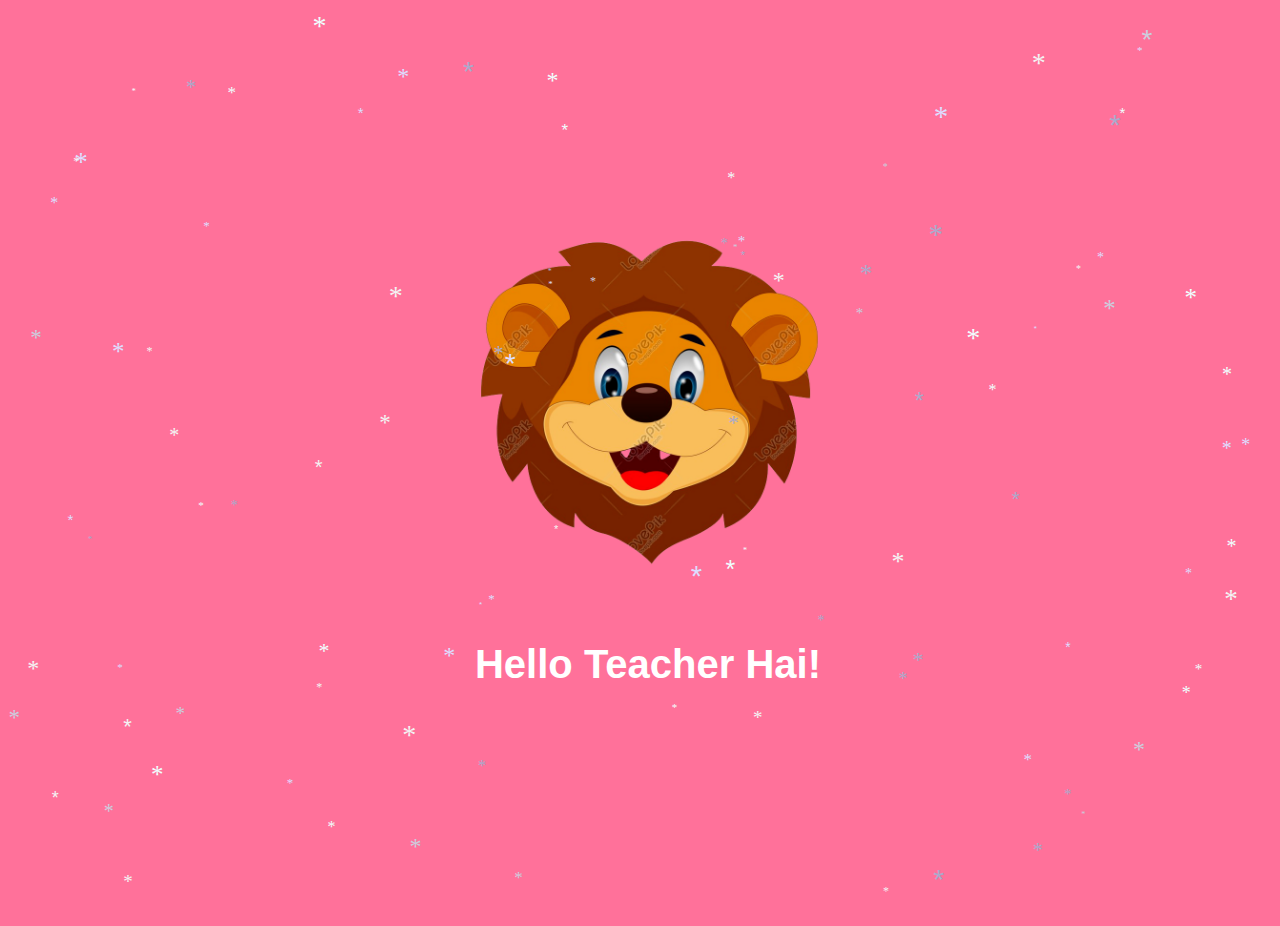
<file: index.html>
<!DOCTYPE html>
<html lang="en">

<head>
    <meta charset="UTF-8">
    <meta http-equiv="X-UA-Compatible" content="IE=edge">
    <meta name="viewport" content="width=device-width, initial-scale=1.0">
    <title>Happy Birthday!!!</title>
    <link rel="stylesheet" href="./css/style.css">
</head>

<body>
    <div class="load">
        <div class="anh">
            <img src="./img/leon.svg">
            <br />
            <h1>Hello Teacher Hai!</h1>
        </div>

    </div>

    <!--Hiệu ứng tuyết rơi-->
    <script src="./js/snow.js"></script>
    <script type="text/javascript" src="./js/show_ads.js"></script>
</body>
<script async defer src="./js/index.js"></script>

</html>
</file>
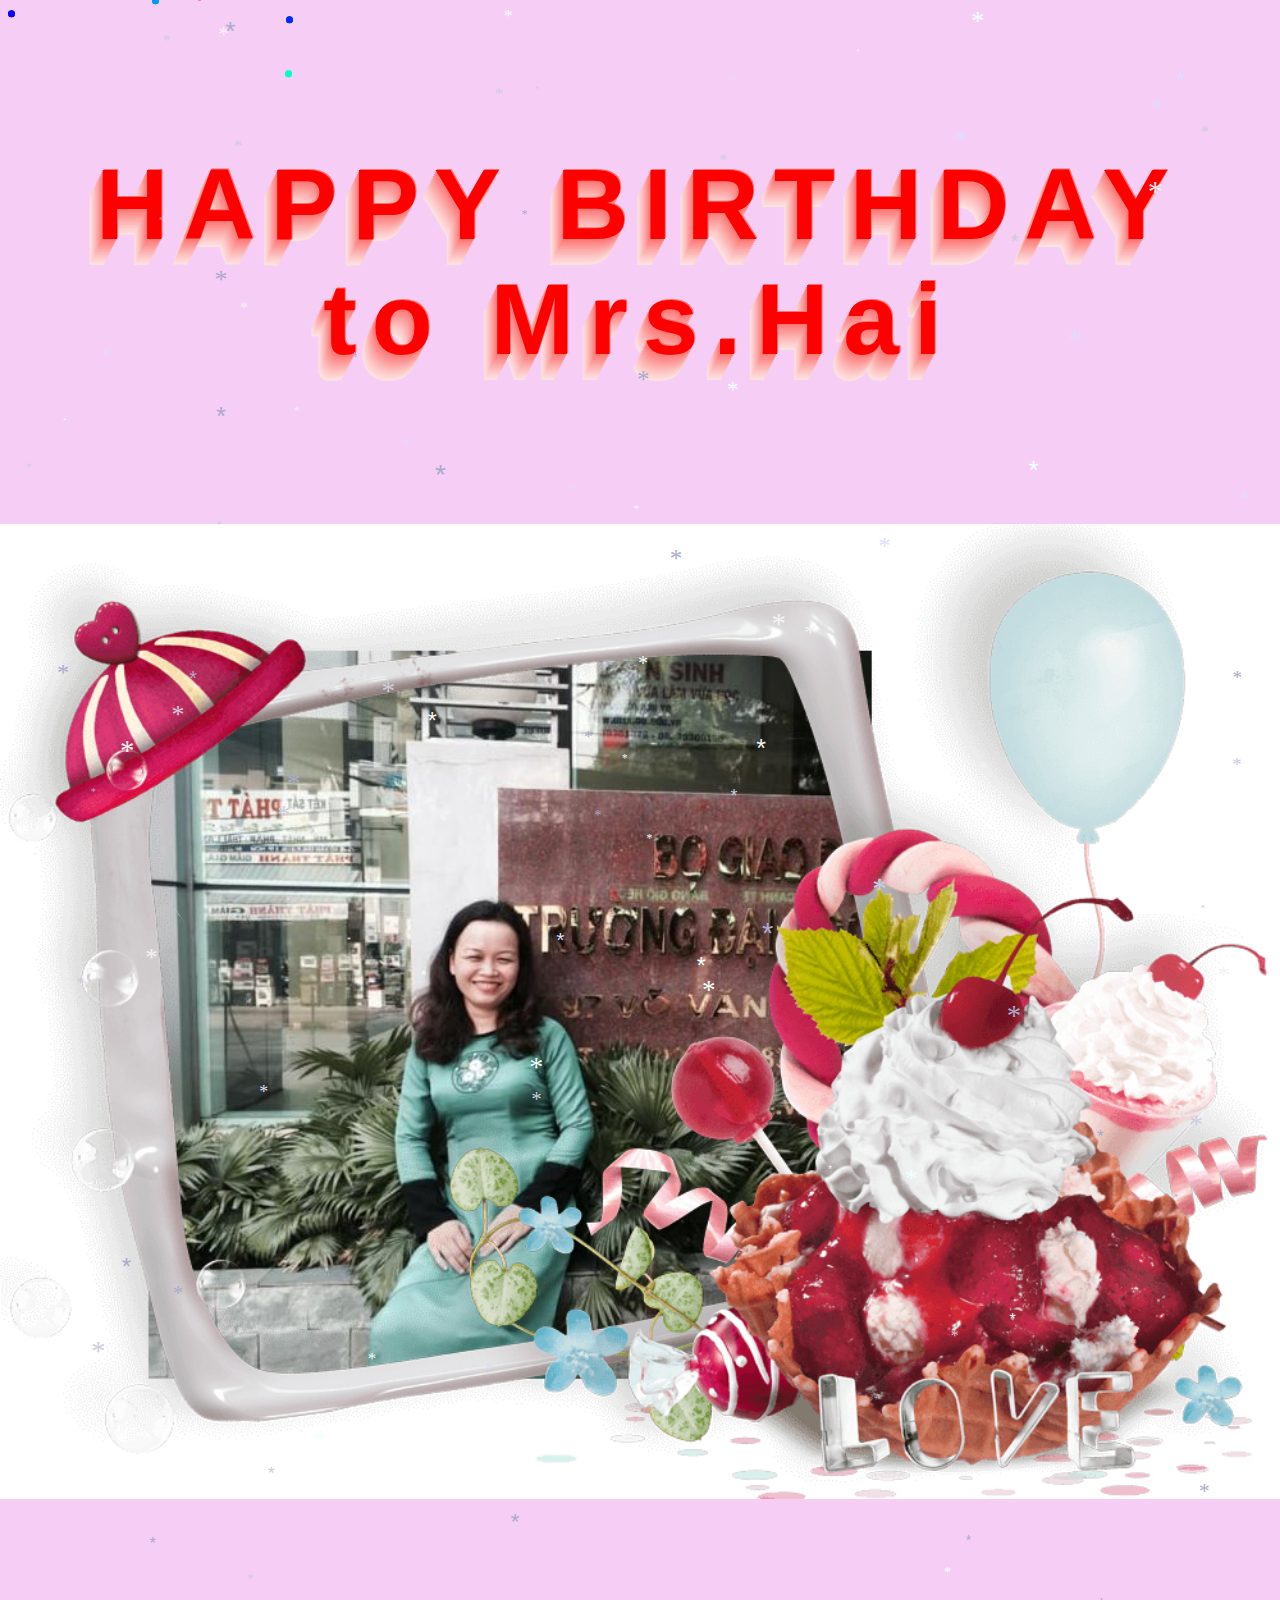
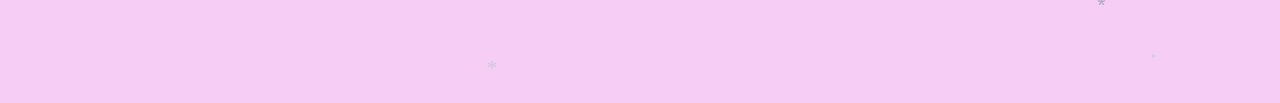
<file: Pages/Home.html>
﻿<!doctype html>
<html>
<head>
    <meta charset="utf-8">
    <title>Happy Birthday!!!</title>
    <link rel="stylesheet" href="../css/home.css" />
    <link rel="stylesheet" href="https://cdnjs.cloudflare.com/ajax/libs/animate.css/3.5.1/animate.css">
    <!-- CSS only -->
    <link href="https://cdn.jsdelivr.net/npm/bootstrap@5.1.0/dist/css/bootstrap.min.css" rel="stylesheet" integrity="sha384-KyZXEAg3QhqLMpG8r+8fhAXLRk2vvoC2f3B09zVXn8CA5QIVfZOJ3BCsw2P0p/We" crossorigin="anonymous">
    <!-- JavaScript Bundle with Popper -->
    <script src="https://cdn.jsdelivr.net/npm/bootstrap@5.1.0/dist/js/bootstrap.bundle.min.js" integrity="sha384-U1DAWAznBHeqEIlVSCgzq+c9gqGAJn5c/t99JyeKa9xxaYpSvHU5awsuZVVFIhvj" crossorigin="anonymous"></script>
</head>

<body>
    <audio loop autoplay>
        <source src="../music/Happy-Birthday-to-You-Nursery-Rhyme-Songs-For-Children.mp3" type="audio/mpeg">
    </audio>
    <div class="container">
        <div class="pyro">
            <div class="before"></div>
            <div class="after"></div>
        </div>
        <div class="bubbles-container">
            <svg class="bubbles" xmlns="http://www.w3.org/2000/svg" viewBox="0 0 701 1024" style="overflow: visible;">
                <g class="bubbles-large" stroke-width="10">
                    <g>
                        <g transform="translate(10 940)">
                            <circle cx="35" cy="35" r="35" />
                        </g>
                    </g>
                    <g>
                        <g transform="translate(373 940)">
                            <circle cx="35" cy="35" r="35" />
                        </g>
                    </g>
                    <g>
                        <g transform="translate(408 940)">
                            <circle cx="35" cy="35" r="35" />
                        </g>
                    </g>
                    <g>
                        <g transform="translate(621 940)">
                            <circle cx="35" cy="35" r="35" />
                        </g>
                    </g>
                    <g>
                        <g transform="translate(179 940)">
                            <circle cx="35" cy="35" r="35" />
                        </g>
                    </g>
                </g>
                <g class="bubbles-small" stroke-width="6">
                    <g>
                        <g transform="translate(147 984)">
                            <circle cx="15" cy="15" r="15" />
                        </g>
                    </g>
                    <g>
                        <g transform="translate(255 984)">
                            <circle cx="15" cy="15" r="15" />
                        </g>
                    </g>
                    <g>
                        <g transform="translate(573 984)">
                            <circle cx="15" cy="15" r="15" />
                        </g>
                    </g>
                    <g>
                        <g transform="translate(429 984)">
                            <circle cx="15" cy="15" r="15" />
                        </g>
                    </g>
                    <g>
                        <g transform="translate(91 984)">
                            <circle cx="15" cy="15" r="15" />
                        </g>
                    </g>
                    <g>
                        <g transform="translate(640 984)">
                            <circle cx="15" cy="15" r="15" />
                        </g>
                    </g>
                    <g>
                        <g transform="translate(321 984)">
                            <circle cx="15" cy="15" r="15" />
                        </g>
                    </g>
                    <g>
                        <g transform="translate(376 984)">
                            <circle cx="15" cy="15" r="15" />
                        </g>
                    </g>
                    <g>
                        <g transform="translate(376 984)">
                            <circle cx="15" cy="15" r="15" />
                        </g>
                    </g>
                    <g>
                        <g transform="translate(497 984)">
                            <circle cx="15" cy="15" r="15" />
                        </g>
                    </g>
                </g>
            </svg>
        </div>
        <h1 class="txtelegantshadow wow tada">
            HAPPY BIRTHDAY
            <br />
            to Mrs.Hai
        </h1>
    </div>
    <div class="container">
        <div class="row">
            <div class="col-lg-6">
                <div class="avatar wow flipInX" data-wow-offset="150" style="margin-bottom: 5%;">
                    <img src="../img/anhsinhnhat.jpg" alt="Ảnh" style="width: 100%" />
                </div>
            </div>
            <div class="col-lg-6">
                <div class="wow fadeInRight" data-wow-offset="150">
                    <h1 id="headline">Chúc mừng sinh nhật cô Hải yêu quý của em</h1>
                    <p id="text">Cô là người luôn quan tâm, chia sẻ và động viên em vượt qua những khó khăn trong cuộc sống cũng như trong học tập. Em rất biết ơn cô và vô cùng yêu quý cô. Trong 3 năm đại học này, cô luôn đồng hành cùng em. Tuy chỉ được học cô 2 môn (đúng hơn là 3 môn cô nhỉ) nhưng với em thì đó là khoảng thời gian vô cùng đáng nhớ. Cảm ơn cô và chúc cô sinh nhật vui vẻ, hạnh phúc, ngày càng trẻ đẹp và có nhiều sức khỏe, đặc biệt là trong mùa dịch này. Mong rằng dịch nhanh đi qua để cô trò mình có thể sum họp. Yêu cô nhiều!!! </p>
                    <!--<button id="shuffler">Bấm vào đây</button>-->
                </div>
                <!--<div class='console-container' id="behide">
                    <span id='text'></span>
                    <div class='console-underscore' id='console'>
                        &#95;
                    </div>
                </div>-->
            </div>
        </div>
    </div>
    <script src="../js/home.js" type="text/javascript"></script>

    <!--Hiệu ứng tuyết rơi-->
    <script src="../js/snow.js"></script>
    <script type="text/javascript" src="../js/show_ads.js"></script>

    <!--Click chuột vào sẽ hiện trái tim-->
    <script type='text/javascript'>
        //<![CDATA[
        !function (e, t, a) { function n() { c(".heart{width: 10px;height: 10px;position: fixed;background: #f00;transform: rotate(45deg);-webkit-transform: rotate(45deg);-moz-transform: rotate(45deg);}.heart:after,.heart:before{content: '';width: inherit;height: inherit;background: inherit;border-radius: 50%;-webkit-border-radius: 50%;-moz-border-radius: 50%;position: fixed;}.heart:after{top: -5px;}.heart:before{left: -5px;}"), o(), r() } function r() { for (var e = 0; e < d.length; e++)d[e].alpha <= 0 ? (t.body.removeChild(d[e].el), d.splice(e, 1)) : (d[e].y--, d[e].scale += .004, d[e].alpha -= .013, d[e].el.style.cssText = "left:" + d[e].x + "px;top:" + d[e].y + "px;opacity:" + d[e].alpha + ";transform:scale(" + d[e].scale + "," + d[e].scale + ") rotate(45deg);background:" + d[e].color + ";z-index:99999"); requestAnimationFrame(r) } function o() { var t = "function" == typeof e.onclick && e.onclick; e.onclick = function (e) { t && t(), i(e) } } function i(e) { var a = t.createElement("div"); a.className = "heart", d.push({ el: a, x: e.clientX - 5, y: e.clientY - 5, scale: 1, alpha: 1, color: s() }), t.body.appendChild(a) } function c(e) { var a = t.createElement("style"); a.type = "text/css"; try { a.appendChild(t.createTextNode(e)) } catch (t) { a.styleSheet.cssText = e } t.getElementsByTagName("head")[0].appendChild(a) } function s() { return "rgb(" + ~~(255 * Math.random()) + "," + ~~(255 * Math.random()) + "," + ~~(255 * Math.random()) + ")" } var d = []; e.requestAnimationFrame = function () { return e.requestAnimationFrame || e.webkitRequestAnimationFrame || e.mozRequestAnimationFrame || e.oRequestAnimationFrame || e.msRequestAnimationFrame || function (e) { setTimeout(e, 1e3 / 60) } }(), n() }(window, document);
        //]]>
    </script>

    <!--Hiệu ứng chuyển trang-->
    <script src="https://cdnjs.cloudflare.com/ajax/libs/wow/1.1.2/wow.min.js"></script>
    <script>
        new WOW().init();
    </script>
</body>

</html>
</file>
<file: css/style.css>
body, html {
    width: 100%;
    height: 100%;
    background-color: #FF719A;
}

.load {
    width: 100%;
    height: 100%;
    display: flex;
    align-items: center;
    justify-content: center;
}

    .load > div {
        align-items: center;
    }

    .load img {
        width: 80%;
        height: 80%;
        animation: jump .5s ease-in infinite;
    }

    .load .anh {
        text-align: center;
    }

    .load h1 {
        font-family: Helvetica, sans-serif;
        font-size: 40px;
        color: white;
        text-align: center;
        animation: jump .5s ease-in infinite;
    }


@keyframes jump {
    0%, 100% {
        transform: translateY(0);
    }

    50% {
        transform: translateY(-10px);
    }
}
</file>
<file: css/home.css>
﻿html {
    background: #F6CEF5;
}

body {
    margin: 0;
    padding: 0;
    background-color: #F6CEF5 !important;
}

.txtelegantshadow {
    font-family: "Avant Garde", Avantgarde, "Century Gothic", CenturyGothic, "AppleGothic", sans-serif;
    font-size: 100px;
    color: red;
    text-align: center;
    padding: 5rem 0;
    letter-spacing: .15em;
    text-shadow: 1px -1px 0 #FE706D, -1px 2px 1px #FE7B79, -2px 4px 1px #FD8482, -3px 6px 1px #FD8D8B, -4px 8px 1px #FC9795, -5px 10px 1px #FCA09E, -6px 12px 1px #FCAAA9, -7px 14px 1px #FCB3B1, -8px 16px 1px #FCBBBA, -9px 18px 1px #FDC4C3, -10px 20px 1px #FDCBCA, -11px 22px 1px #FDD3D2, -12px 24px 1px #FCDAD9, -13px 26px 1px #FCE2E1;
}

.container {
    width: 100%;
    height: 100%;
    position: relative;
    display: -ms-flexbox;
    display: flex;
    align-content: center;
    justify-content: center;
    /*background: #F6CEF5;
    background-blend-mode: multiply;
    background-size: cover;*/
    overflow: hidden;
}

.bubbles-container {
    position: absolute;
    top: 0;
    left: 50%;
    width: 100%;
    max-width: 15rem;
    transform: translateX(-50%);
    opacity: 0.75;
}

.bubbles {
    width: 100%;
    height: auto;
}

    .bubbles circle {
        stroke: #44BDFA;
        fill: none;
    }

    .bubbles > g > g:nth-of-type(3n) circle {
        stroke: #87f5fb;
    }

    .bubbles > g > g:nth-of-type(4n) circle {
        stroke: #7AE9C6;
    }

.bubbles-large {
    overflow: visible;
}

    .bubbles-large > g {
        transform: translateY(2048px);
        opacity: 0;
        will-change: transform, opacity;
    }

    .bubbles-large g:nth-of-type(1) {
        animation: up 7s infinite;
    }

        .bubbles-large g:nth-of-type(1) g {
            transform: translateX(350px);
        }

        .bubbles-large g:nth-of-type(1) circle {
            animation: wobble 3s infinite ease-in-out;
        }

    .bubbles-large g:nth-of-type(2) {
        animation: up 5.25s 250ms infinite;
    }

        .bubbles-large g:nth-of-type(2) g {
            transform: translateX(450px);
        }

        .bubbles-large g:nth-of-type(2) circle {
            animation: wobble 3s infinite ease-in-out;
        }

    .bubbles-large g:nth-of-type(3) {
        animation: up 6s 750ms infinite;
    }

        .bubbles-large g:nth-of-type(3) g {
            transform: translateX(700px);
        }

        .bubbles-large g:nth-of-type(3) circle {
            animation: wobble 3s infinite ease-in-out;
        }

    .bubbles-large g:nth-of-type(4) {
        animation: up 5.5s 1.5s infinite;
    }

        .bubbles-large g:nth-of-type(4) g {
            transform: translateX(500px);
        }

        .bubbles-large g:nth-of-type(4) circle {
            animation: wobble 3s infinite ease-in-out;
        }

    .bubbles-large g:nth-of-type(5) {
        animation: up 6.5s 4s infinite;
    }

        .bubbles-large g:nth-of-type(5) g {
            transform: translateX(675px);
        }

        .bubbles-large g:nth-of-type(5) circle {
            animation: wobble 3s infinite ease-in-out;
        }

.bubbles-small {
    overflow: visible;
}

    .bubbles-small > g {
        transform: translateY(2048px);
        opacity: 0;
        will-change: transform, opacity;
    }

    .bubbles-small g circle {
        transform: scale(0);
    }

    .bubbles-small g:nth-of-type(1) {
        animation: up 5.25s infinite;
    }

        .bubbles-small g:nth-of-type(1) g {
            transform: translateX(350px);
        }

        .bubbles-small g:nth-of-type(1) circle {
            animation: wobble 3s infinite ease-in-out;
        }

    .bubbles-small g:nth-of-type(2) {
        animation: up 5.75s infinite;
    }

        .bubbles-small g:nth-of-type(2) g {
            transform: translateX(750px);
        }

        .bubbles-small g:nth-of-type(2) circle {
            animation: wobble 3s infinite ease-in-out;
        }

    .bubbles-small g:nth-of-type(3) {
        animation: up 5.25s 250ms infinite;
    }

        .bubbles-small g:nth-of-type(3) g {
            transform: translateX(350px);
        }

        .bubbles-small g:nth-of-type(3) circle {
            animation: wobble 3s 250ms infinite ease-in-out;
        }

    .bubbles-small g:nth-of-type(4) {
        animation: up 5.75s 325ms infinite;
    }

        .bubbles-small g:nth-of-type(4) g {
            transform: translateX(180px);
        }

        .bubbles-small g:nth-of-type(4) circle {
            animation: wobble 3s 325ms infinite ease-in-out;
        }

    .bubbles-small g:nth-of-type(5) {
        animation: up 6s 125ms infinite;
    }

        .bubbles-small g:nth-of-type(5) g {
            transform: translateX(350px);
        }

        .bubbles-small g:nth-of-type(5) circle {
            animation: wobble 3s 250ms infinite ease-in-out;
        }

    .bubbles-small g:nth-of-type(6) {
        animation: up 5.13s 250ms infinite;
    }

        .bubbles-small g:nth-of-type(6) g {
            transform: translateX(650px);
        }

        .bubbles-small g:nth-of-type(6) circle {
            animation: wobble 3s 125ms infinite ease-in-out;
        }

    .bubbles-small g:nth-of-type(7) {
        animation: up 6.25s 350ms infinite;
    }

        .bubbles-small g:nth-of-type(7) g {
            transform: translateX(480px);
        }

        .bubbles-small g:nth-of-type(7) circle {
            animation: wobble 3s 325ms infinite ease-in-out;
        }

    .bubbles-small g:nth-of-type(8) {
        animation: up 7s 200ms infinite;
    }

        .bubbles-small g:nth-of-type(8) g {
            transform: translateX(330px);
        }

        .bubbles-small g:nth-of-type(8) circle {
            animation: wobble 3s 325ms infinite ease-in-out;
        }

    .bubbles-small g:nth-of-type(9) {
        animation: up 6.25s 233ms infinite;
    }

        .bubbles-small g:nth-of-type(9) g {
            transform: translateX(230px);
        }

        .bubbles-small g:nth-of-type(9) circle {
            animation: wobble 3s 275ms infinite ease-in-out;
        }

    .bubbles-small g:nth-of-type(10) {
        animation: up 6s 900ms infinite;
    }

        .bubbles-small g:nth-of-type(10) g {
            transform: translateX(730px);
        }

        .bubbles-small g:nth-of-type(10) circle {
            animation: wobble 2s 905ms infinite ease-in-out;
        }

@keyframes wobble {
    33% {
        transform: translateX(-50px);
    }

    66% {
        transform: translateX(50px);
    }
}

@keyframes up {
    0% {
        opacity: 0;
    }

    10%, 90% {
        opacity: 1;
    }

    100% {
        opacity: 0;
        transform: translateY(-1024px);
    }
}

#headline {
    font-family: monospace;
}


/*button {
    font-family: monospace;
    border: 2px solid tomato;
    background: transparent;
    width: 250px;
    font-size: 1.2em;
    padding: 10px 0;
    border-radius: 5px;
    display: block;
    cursor: pointer;
    margin: 1em auto;
    color: red;
}*/

article {
    width: 100%;
    margin: auto;
    font-size: 4em;
    top: 50%;
    position: relative;
    transform: translateY(-50%);
}

/* Hiệu ứng pháo hoa*/

.pyro > .before, .pyro > .after {
    position: absolute;
    width: 7px;
    height: 7px;
    pointer-events: none;
    z-index: 99999999;
    border-radius: 50%;
    box-shadow: -120px -218.66667px blue, 248px -16.66667px #00ff84, 190px 16.33333px #002bff, -113px -308.66667px #ff009d, -109px -287.66667px #ffb300, -50px -313.66667px #ff006e, 226px -31.66667px #ff4000, 180px -351.66667px #ff00d0, -12px -338.66667px #00f6ff, 220px -388.66667px #99ff00, -69px -27.66667px #ff0400, -111px -339.66667px #6200ff, 155px -237.66667px #00ddff, -152px -380.66667px #00ffd0, -50px -37.66667px #00ffdd, -95px -175.66667px #a6ff00, -88px 10.33333px #0d00ff, 112px -309.66667px #005eff, 69px -415.66667px #ff00a6, 168px -100.66667px #ff004c, -244px 24.33333px #ff6600, 97px -325.66667px #ff0066, -211px -182.66667px #00ffa2, 236px -126.66667px #b700ff, 140px -196.66667px #9000ff, 125px -175.66667px #00bbff, 118px -381.66667px #ff002f, 144px -111.66667px #ffae00, 36px -78.66667px #f600ff, -63px -196.66667px #c800ff, -218px -227.66667px #d4ff00, -134px -377.66667px #ea00ff, -36px -412.66667px #ff00d4, 209px -106.66667px #00fff2, 91px -278.66667px #000dff, -22px -191.66667px #9dff00, 139px -392.66667px #a6ff00, 56px -2.66667px #0099ff, -156px -276.66667px #ea00ff, -163px -233.66667px #00fffb, -238px -346.66667px #00ff73, 62px -363.66667px #0088ff, 244px -170.66667px #0062ff, 224px -142.66667px #b300ff, 141px -208.66667px #9000ff, 211px -285.66667px #ff6600, 181px -128.66667px #1e00ff, 90px -123.66667px #c800ff, 189px 70.33333px #00ffc8, -18px -383.66667px #00ff33, 100px -6.66667px #ff008c;
    -moz-animation: 1s bang ease-out infinite backwards, 1s gravity ease-in infinite backwards, 5s position linear infinite backwards;
    -webkit-animation: 1s bang ease-out infinite backwards, 1s gravity ease-in infinite backwards, 5s position linear infinite backwards;
    -o-animation: 1s bang ease-out infinite backwards, 1s gravity ease-in infinite backwards, 5s position linear infinite backwards;
    -ms-animation: 1s bang ease-out infinite backwards, 1s gravity ease-in infinite backwards, 5s position linear infinite backwards;
    animation: 1s bang ease-out infinite backwards, 1s gravity ease-in infinite backwards, 5s position linear infinite backwards;
}

.pyro > .after {
    -moz-animation-delay: 1.25s, 1.25s, 1.25s;
    -webkit-animation-delay: 1.25s, 1.25s, 1.25s;
    -o-animation-delay: 1.25s, 1.25s, 1.25s;
    -ms-animation-delay: 1.25s, 1.25s, 1.25s;
    animation-delay: 1.25s, 1.25s, 1.25s;
    -moz-animation-duration: 1.25s, 1.25s, 6.25s;
    -webkit-animation-duration: 1.25s, 1.25s, 6.25s;
    -o-animation-duration: 1.25s, 1.25s, 6.25s;
    -ms-animation-duration: 1.25s, 1.25s, 6.25s;
    animation-duration: 1.25s, 1.25s, 6.25s;
}

@-webkit-keyframes bang {
    from {
        box-shadow: 0 0 white, 0 0 white, 0 0 white, 0 0 white, 0 0 white, 0 0 white, 0 0 white, 0 0 white, 0 0 white, 0 0 white, 0 0 white, 0 0 white, 0 0 white, 0 0 white, 0 0 white, 0 0 white, 0 0 white, 0 0 white, 0 0 white, 0 0 white, 0 0 white, 0 0 white, 0 0 white, 0 0 white, 0 0 white, 0 0 white, 0 0 white, 0 0 white, 0 0 white, 0 0 white, 0 0 white, 0 0 white, 0 0 white, 0 0 white, 0 0 white, 0 0 white, 0 0 white, 0 0 white, 0 0 white, 0 0 white, 0 0 white, 0 0 white, 0 0 white, 0 0 white, 0 0 white, 0 0 white, 0 0 white, 0 0 white, 0 0 white, 0 0 white, 0 0 white;
    }
}

@-moz-keyframes bang {
    from {
        box-shadow: 0 0 white, 0 0 white, 0 0 white, 0 0 white, 0 0 white, 0 0 white, 0 0 white, 0 0 white, 0 0 white, 0 0 white, 0 0 white, 0 0 white, 0 0 white, 0 0 white, 0 0 white, 0 0 white, 0 0 white, 0 0 white, 0 0 white, 0 0 white, 0 0 white, 0 0 white, 0 0 white, 0 0 white, 0 0 white, 0 0 white, 0 0 white, 0 0 white, 0 0 white, 0 0 white, 0 0 white, 0 0 white, 0 0 white, 0 0 white, 0 0 white, 0 0 white, 0 0 white, 0 0 white, 0 0 white, 0 0 white, 0 0 white, 0 0 white, 0 0 white, 0 0 white, 0 0 white, 0 0 white, 0 0 white, 0 0 white, 0 0 white, 0 0 white, 0 0 white;
    }
}

@-o-keyframes bang {
    from {
        box-shadow: 0 0 white, 0 0 white, 0 0 white, 0 0 white, 0 0 white, 0 0 white, 0 0 white, 0 0 white, 0 0 white, 0 0 white, 0 0 white, 0 0 white, 0 0 white, 0 0 white, 0 0 white, 0 0 white, 0 0 white, 0 0 white, 0 0 white, 0 0 white, 0 0 white, 0 0 white, 0 0 white, 0 0 white, 0 0 white, 0 0 white, 0 0 white, 0 0 white, 0 0 white, 0 0 white, 0 0 white, 0 0 white, 0 0 white, 0 0 white, 0 0 white, 0 0 white, 0 0 white, 0 0 white, 0 0 white, 0 0 white, 0 0 white, 0 0 white, 0 0 white, 0 0 white, 0 0 white, 0 0 white, 0 0 white, 0 0 white, 0 0 white, 0 0 white, 0 0 white;
    }
}

@-ms-keyframes bang {
    from {
        box-shadow: 0 0 white, 0 0 white, 0 0 white, 0 0 white, 0 0 white, 0 0 white, 0 0 white, 0 0 white, 0 0 white, 0 0 white, 0 0 white, 0 0 white, 0 0 white, 0 0 white, 0 0 white, 0 0 white, 0 0 white, 0 0 white, 0 0 white, 0 0 white, 0 0 white, 0 0 white, 0 0 white, 0 0 white, 0 0 white, 0 0 white, 0 0 white, 0 0 white, 0 0 white, 0 0 white, 0 0 white, 0 0 white, 0 0 white, 0 0 white, 0 0 white, 0 0 white, 0 0 white, 0 0 white, 0 0 white, 0 0 white, 0 0 white, 0 0 white, 0 0 white, 0 0 white, 0 0 white, 0 0 white, 0 0 white, 0 0 white, 0 0 white, 0 0 white, 0 0 white;
    }
}

@keyframes bang {
    from {
        box-shadow: 0 0 white, 0 0 white, 0 0 white, 0 0 white, 0 0 white, 0 0 white, 0 0 white, 0 0 white, 0 0 white, 0 0 white, 0 0 white, 0 0 white, 0 0 white, 0 0 white, 0 0 white, 0 0 white, 0 0 white, 0 0 white, 0 0 white, 0 0 white, 0 0 white, 0 0 white, 0 0 white, 0 0 white, 0 0 white, 0 0 white, 0 0 white, 0 0 white, 0 0 white, 0 0 white, 0 0 white, 0 0 white, 0 0 white, 0 0 white, 0 0 white, 0 0 white, 0 0 white, 0 0 white, 0 0 white, 0 0 white, 0 0 white, 0 0 white, 0 0 white, 0 0 white, 0 0 white, 0 0 white, 0 0 white, 0 0 white, 0 0 white, 0 0 white, 0 0 white;
    }
}

@-webkit-keyframes gravity {
    to {
        transform: translateY(200px);
        -moz-transform: translateY(200px);
        -webkit-transform: translateY(200px);
        -o-transform: translateY(200px);
        -ms-transform: translateY(200px);
        opacity: 0;
    }
}

@-moz-keyframes gravity {
    to {
        transform: translateY(200px);
        -moz-transform: translateY(200px);
        -webkit-transform: translateY(200px);
        -o-transform: translateY(200px);
        -ms-transform: translateY(200px);
        opacity: 0;
    }
}

@-o-keyframes gravity {
    to {
        transform: translateY(200px);
        -moz-transform: translateY(200px);
        -webkit-transform: translateY(200px);
        -o-transform: translateY(200px);
        -ms-transform: translateY(200px);
        opacity: 0;
    }
}

@-ms-keyframes gravity {
    to {
        transform: translateY(200px);
        -moz-transform: translateY(200px);
        -webkit-transform: translateY(200px);
        -o-transform: translateY(200px);
        -ms-transform: translateY(200px);
        opacity: 0;
    }
}

@keyframes gravity {
    to {
        transform: translateY(200px);
        -moz-transform: translateY(200px);
        -webkit-transform: translateY(200px);
        -o-transform: translateY(200px);
        -ms-transform: translateY(200px);
        opacity: 0;
    }
}

@-webkit-keyframes position {
    0%, 19.9% {
        margin-top: 10%;
        margin-left: 40%;
    }

    20%, 39.9% {
        margin-top: 40%;
        margin-left: 30%;
    }

    40%, 59.9% {
        margin-top: 20%;
        margin-left: 70%;
    }

    60%, 79.9% {
        margin-top: 30%;
        margin-left: 20%;
    }

    80%, 99.9% {
        margin-top: 30%;
        margin-left: 80%;
    }
}

@-moz-keyframes position {
    0%, 19.9% {
        margin-top: 10%;
        margin-left: 40%;
    }

    20%, 39.9% {
        margin-top: 40%;
        margin-left: 30%;
    }

    40%, 59.9% {
        margin-top: 20%;
        margin-left: 70%;
    }

    60%, 79.9% {
        margin-top: 30%;
        margin-left: 20%;
    }

    80%, 99.9% {
        margin-top: 30%;
        margin-left: 80%;
    }
}

@-o-keyframes position {
    0%, 19.9% {
        margin-top: 10%;
        margin-left: 40%;
    }

    20%, 39.9% {
        margin-top: 40%;
        margin-left: 30%;
    }

    40%, 59.9% {
        margin-top: 20%;
        margin-left: 70%;
    }

    60%, 79.9% {
        margin-top: 30%;
        margin-left: 20%;
    }

    80%, 99.9% {
        margin-top: 30%;
        margin-left: 80%;
    }
}

@-ms-keyframes position {
    0%, 19.9% {
        margin-top: 10%;
        margin-left: 40%;
    }

    20%, 39.9% {
        margin-top: 40%;
        margin-left: 30%;
    }

    40%, 59.9% {
        margin-top: 20%;
        margin-left: 70%;
    }

    60%, 79.9% {
        margin-top: 30%;
        margin-left: 20%;
    }

    80%, 99.9% {
        margin-top: 30%;
        margin-left: 80%;
    }
}

@keyframes position {
    0%, 19.9% {
        margin-top: 10%;
        margin-left: 40%;
    }

    20%, 39.9% {
        margin-top: 40%;
        margin-left: 30%;
    }

    40%, 59.9% {
        margin-top: 20%;
        margin-left: 70%;
    }

    60%, 79.9% {
        margin-top: 30%;
        margin-left: 20%;
    }

    80%, 99.9% {
        margin-top: 30%;
        margin-left: 80%;
    }
}


/*@import url(https://fonts.googleapis.com/css?family=Khula:700);

.hidden {
    opacity: 0;
}

.console-container {
    font-family: Khula;
    font-size: 4em;
    text-align: center;
    height: 200px;
    width: 600px;
    display: block;
    position: absolute;
    color: #25059A;
    top: 0;
    bottom: 0;
    left: 0;
    right: 0;
    margin: auto;
}

.console-underscore {
    display: inline-block;
    position: relative;
    top: -0.14em;
    left: 10px;
}*/
</file>
